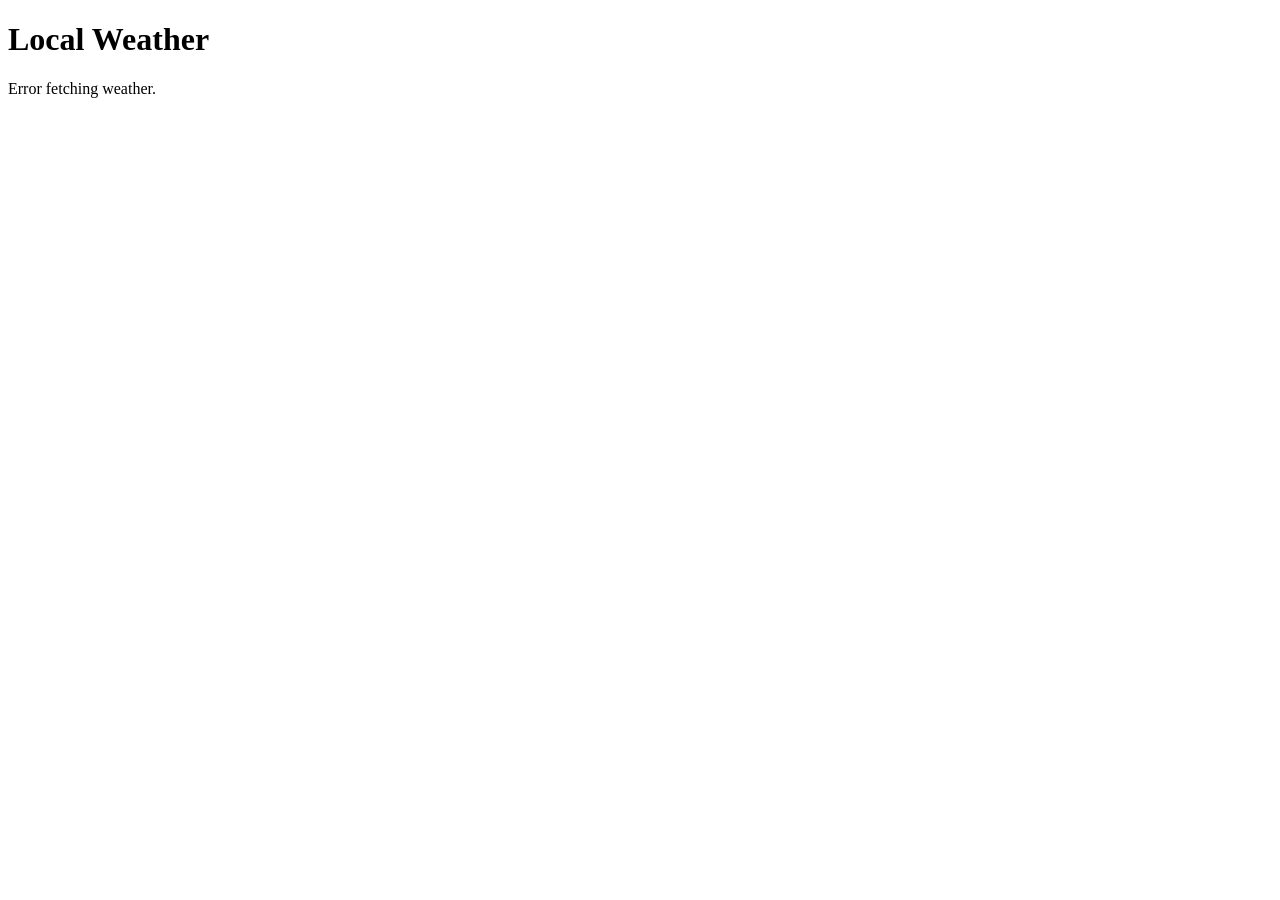
<file: app/weather/index.html>
<!DOCTYPE html>
<html>
<head>
  <title>Weather Website</title>
</head>
<body>
  <h1>Local Weather</h1>
  <div id="weather">Loading...</div>

  <script>
    fetch('weather.php')
      .then(response => response.json())
      .then(data => {
        document.getElementById('weather').innerText =
          `Weather in ${data.city}, ${data.country}: ${data.weather}`;
      })
      .catch(err => {
        document.getElementById('weather').innerText = 'Error fetching weather.';
      });
  </script>
</body>
</html>
</file>
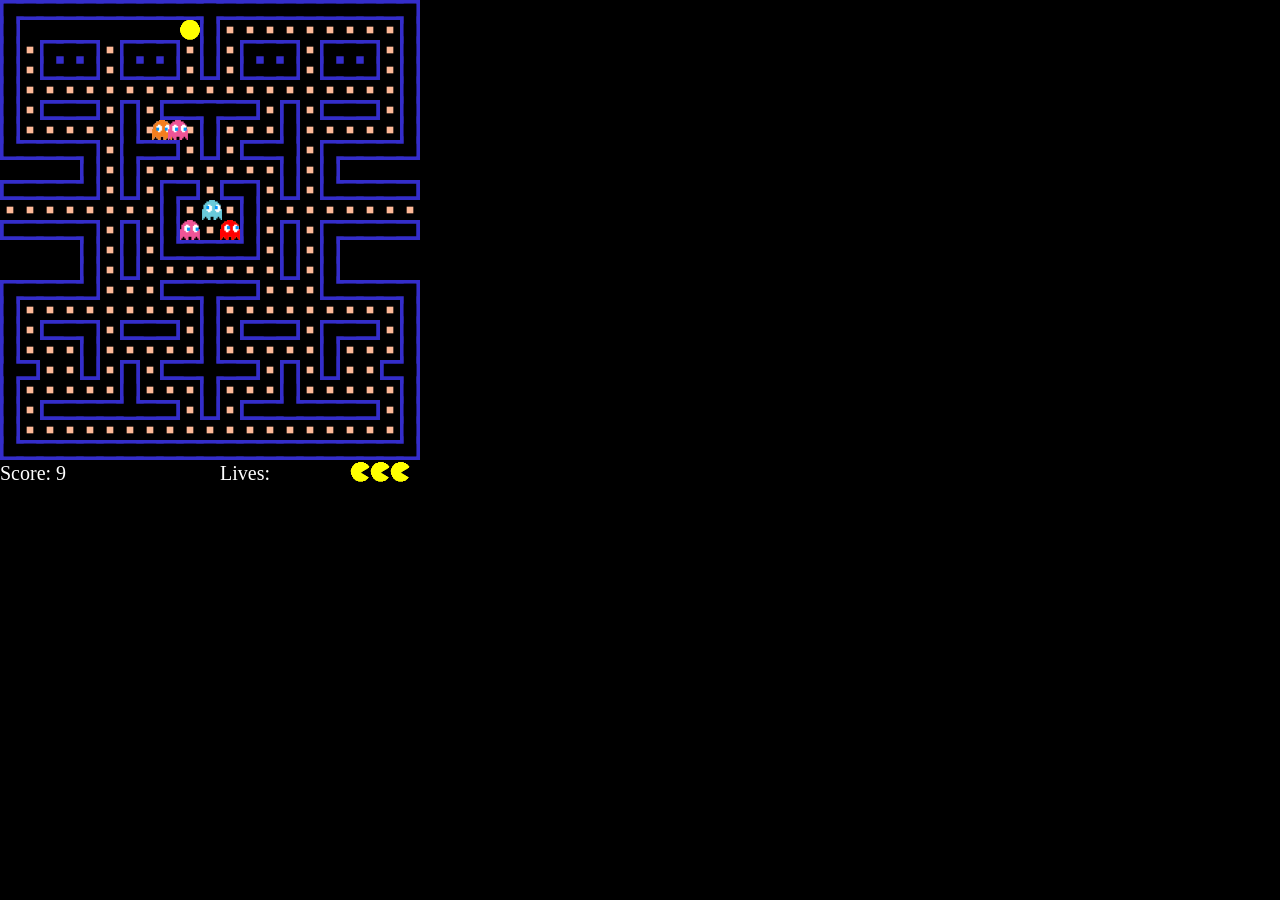
<file: app/pacman.html>
<!DOCTYPE html>
<html lang="en">

<head>
    <meta charset="UTF-8">
    <meta http-equiv="X-UA-Compatible" content="IE=edge">
    <meta name="viewport" content="width=device-width, initial-scale=1.0">
    <title>Pacman</title>
</head>

<body style="margin: 0; background-color: black;">
    <canvas id="canvas" width="500" height="500"></canvas>
    <div style="display:none;">
        <img id="animation" src="animations.gif" width="140" height="20">
        <img id="ghosts" src="ghost.png" width="140" height="20">
    </div>
    <script src="ghost.js"></script>
    <script src="pacman.js"></script>
    <script src="game.js"></script>
</body>

</html>
</file>
